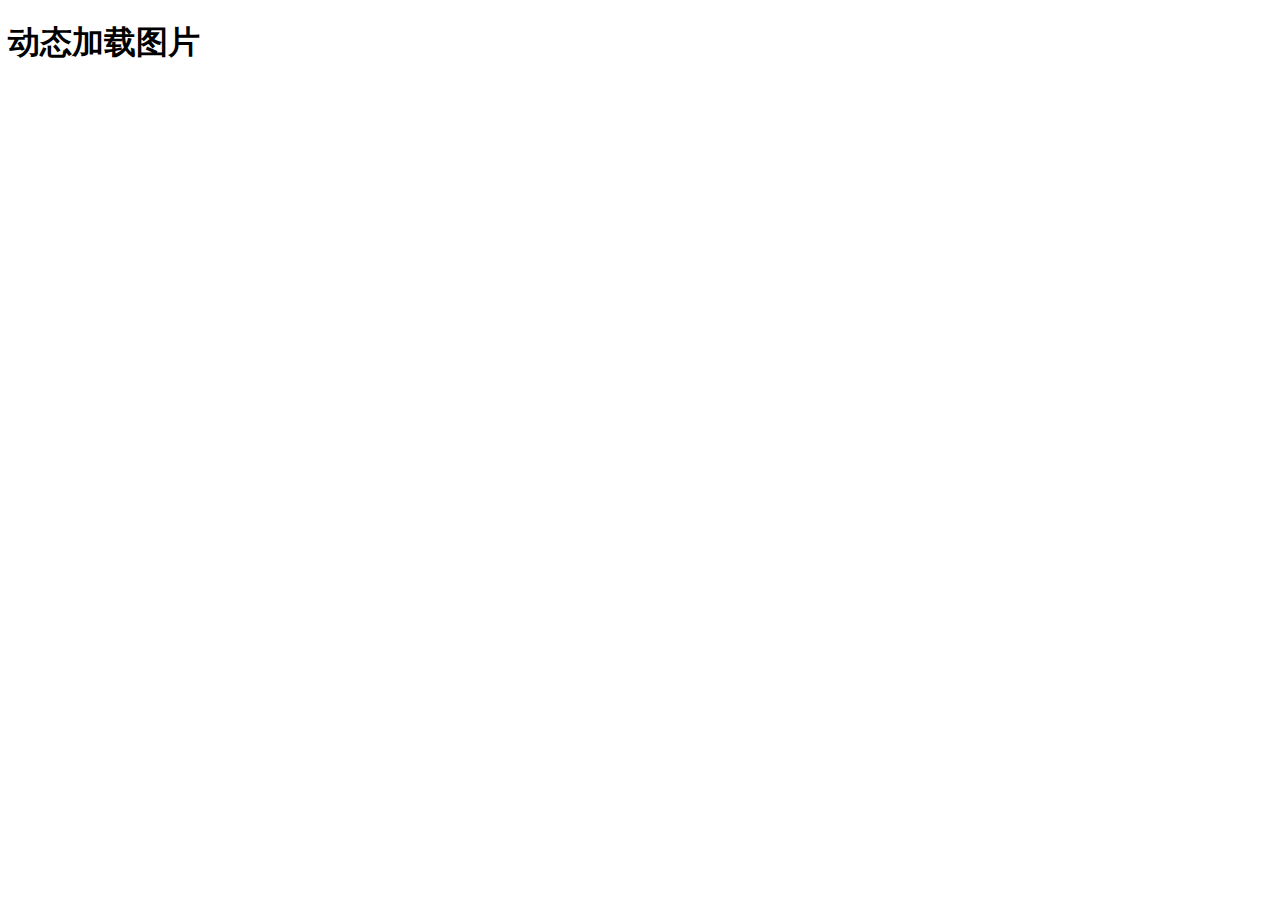
<file: js/dynamic-loading-images-onmousewheel/index.html>
<!doctype html> 
<html> 
<head> 
    <meta charset="utf-8"> 
    <title>动态加载图片</title> 
    <script type="text/javascript">
		document.onmousewheel = function () {
			var scrollTop = document.documentElement.scrollTop || document.body.scrollTop;
			var hght = document.body.scrollHeight;
			if (scrollTop + document.documentElement.clientHeight >= hght) {
			/*在这里写加载图片的代码*/
				alert(scrollTop + ':' + hght);
			}
		}
	</script>
</head>
<body>
	<h1>动态加载图片</h1>
	
</body>
</html>
</file>
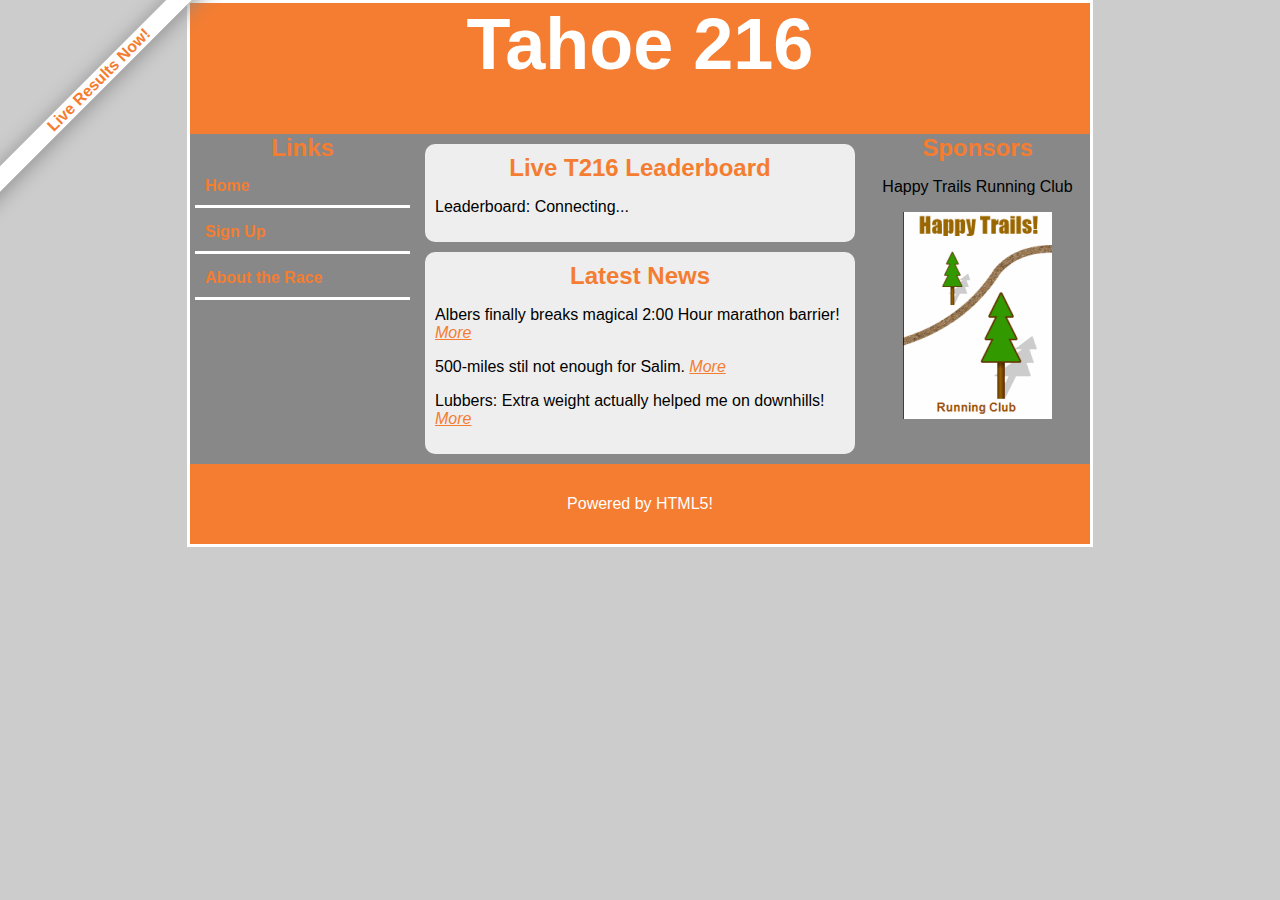
<file: html5/prohtml5/storage/index.html>
<!DOCTYPE html>

<html>
<head>
<title>Tahoe 216</title>
<meta charset="utf-8">
<link rel="stylesheet" href = "html5.css">

<script>
    // functions for determining the distance between two
    // latitude and longitude positions
    function toRadians(num) {
      return num * Math.PI / 180;
    }

    function distance(latitude1, longitude1, latitude2, longitude2) {
      // R is the radius of the earth in kilometers
      var R = 6371;

      var deltaLatitude = toRadians((latitude2-latitude1));
      var deltaLongitude = toRadians((longitude2-longitude1));
      latitude1 = toRadians(latitude1), latitude2 = toRadians(latitude2);

      var a = Math.sin(deltaLatitude/2) *
              Math.sin(deltaLatitude/2) +
              Math.cos(latitude1) *
              Math.cos(latitude2) *
              Math.sin(deltaLongitude/2) *
              Math.sin(deltaLongitude/2);

      var c = 2 * Math.atan2(Math.sqrt(a),
                             Math.sqrt(1-a));
      var d = R * c;
      return d;
    }

    // latitude and longitude for the finish line in the Lake Tahoe race
    var finishLat = 39.17222;
    var finishLong = -120.13778;

    // display the name and distance in the page
    function displayRacerLocation(name, distance) {
        // locate the HTML element for this ID
        // if one doesn't exist, create it
        var incomingRow = document.getElementById(name);
        if (!incomingRow) {
            incomingRow = document.createElement('div');
            incomingRow.setAttribute('id', name);
            incomingRow.userText = name;

            document.getElementById("leaderboard").appendChild(incomingRow);
        }

        incomingRow.innerHTML = incomingRow.userText + " is " +
                                distance.toFixed(5) + " km from the finish line";
    }

    // callback when new position data is retrieved from the websocket
    function dataReturned(locationData) {
        // break the data into ID, latitude, and longitude
        var allData = JSON.parse(locationData);
        var incomingId   = allData[1];
        var incomingLat  = allData[2];
        var incomingLong = allData[3];

        // update the row text with the new values
        var currentDistance = distance(incomingLat, incomingLong, finishLat, finishLong);

        // store the incoming user name and distance in storage
        window.sessionStorage[incomingId] = currentDistance;

        // display the new user data in the page
        displayRacerLocation(incomingId, currentDistance);
    }

    // when the page loads, make a socket connection to the race broadcast server
    function loadDemo() {
        // make sure the browser supports sessionStorage
        if (typeof(window.sessionStorage) === "undefined") {
            document.getElementById("leaderboardStatus").innerHTML = "Your browser does not support HTML5 storage";
            return;
        }

        var storage = window.sessionStorage;

        // for each key in the storage database, display a new racer
        // location in the page
        for (var i=0; i < storage.length; i++) {
            var currRacer = storage.key(i);
            displayRacerLocation(currRacer, storage[currRacer]);
        }

        // test to make sure that Web Sockets are supported
        if (window.WebSocket) {

            // the location of our broadcast WebSocket server
            url = "ws://localhost:8080";
            socket = new WebSocket(url);
            socket.onopen = function() {
                document.getElementById("leaderboardStatus").innerHTML = "Leaderboard: Connected!";
            }
            socket.onmessage = function(e) {
                dataReturned(e.data);
            }
        }
    }

    // add listeners on page load and unload
    window.addEventListener("load", loadDemo, true);
</script>

</head>

<body>
  <div id="container">
    <header>
        <h1>Tahoe 216</h1>
        <h3 align="center">3 Days, 216-Miles, One Crazy Runner's High</h3>
        <h2>&nbsp;</h2>
        <h4>Live  Results Now!</h4>
    </header>

    <nav>
        <h2>Links</h2>
        <a href="index.html" title="Home">Home</a>
        <a href="signup.html" title="Are you crazy enough?">Sign Up</a>
        <a href="about.html" title="Learn more about the T216">About the Race</a>
    </nav>

    <section>
      <article>
        <h2>Live T216 Leaderboard</h2>
        <p id="leaderboardStatus">Leaderboard: Connecting...</p>
        <div id="leaderboard"></div>
      </article>

        <article>
          <h2>Latest News</h2>
          <p>Albers finally breaks magical 2:00 Hour marathon barrier! <a href="./more.html"><em>More</em></a></p>
          <p>500-miles stil not enough for Salim. <a href="./more.html"><em>More</em></a></p>
          <p>Lubbers: Extra weight actually helped me on downhills! <a href="./more.html"><em>More</em></a></p>
      </article>

    </section>

   <aside>
      <h2>Sponsors</h2>
      <p align="center">Happy Trails Running Club</p>
     <p align="center"><img src="happy-trails-rc.gif" alt="Happy Trails Running Club" width="149" height="207"></p>
   </aside>

    <footer>
        <p>Powered by HTML5!</p>
    </footer>

</div>

</html>
</file>
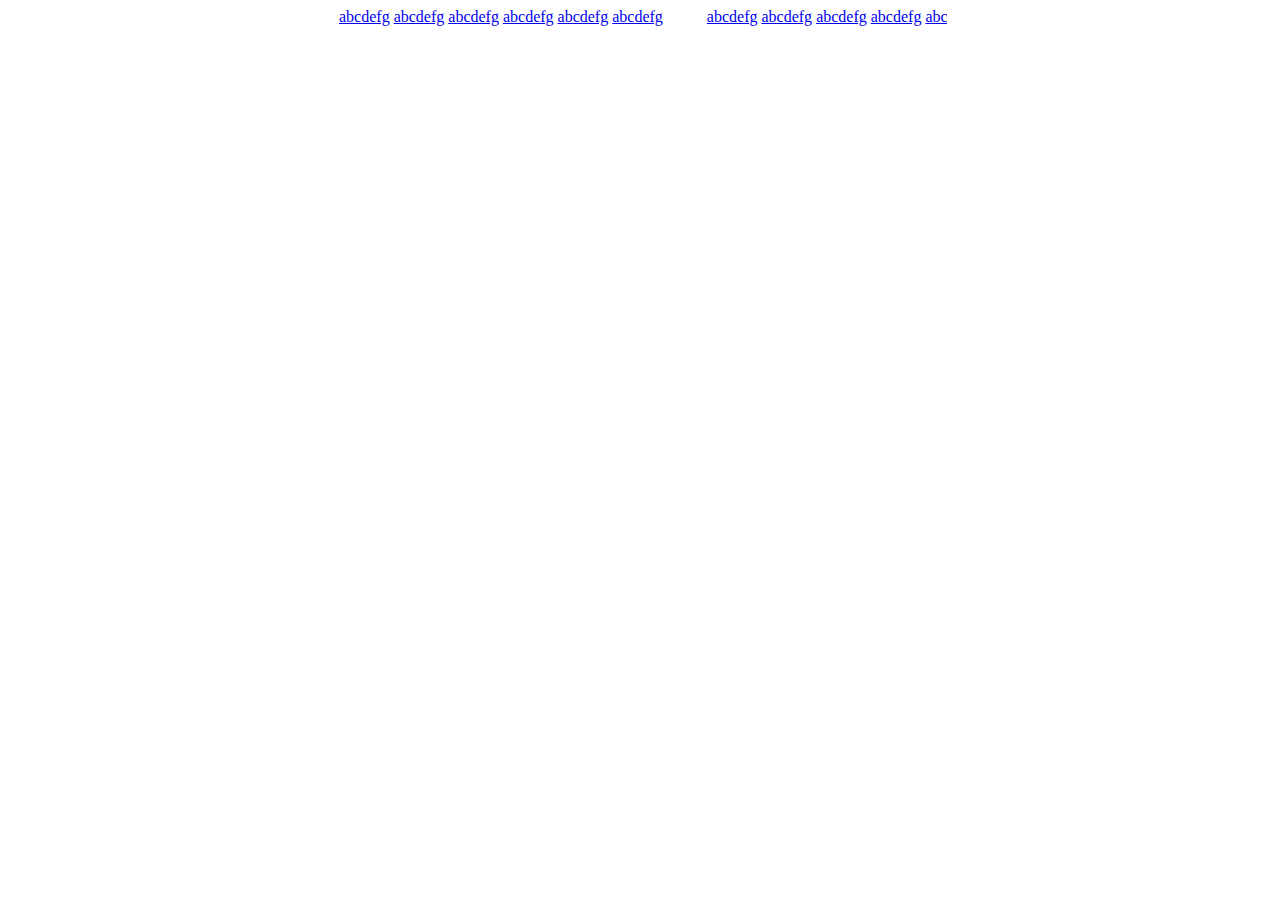
<file: css/CSS滚动文字.html>
<!DOCTYPE html PUBLIC "-//W3C//DTD XHTML 1.0 Transitional//EN" "http://www.w3.org/TR/xhtml1/DTD/xhtml1-transitional.dtd">
<html xmlns="http://www.w3.org/1999/xhtml">
<head>
<meta http-equiv="Content-Type" content="text/html; charset=gb2312" />
<title>无标题文档</title>
<style type="text/css">
.scroll_div {
width:614px;
height:146px;
margin:0 auto;
overflow: hidden;
white-space: nowrap;
background:#ffffff;
}
.scroll_div img {
width:140px;
height:140px;
border: 0;
margin: auto 2px;
border:1px #efefef solid;
}
#scroll_begin, #scroll_end, #scroll_begin ul, #scroll_end ul, #scroll_begin ul li, #scroll_end ul li {
display:inline;
}/*设置ul和li横排*/
</style>
</head>
<body>
<script type="text/javascript">
function ScrollImgLeft(){
var speed=20
var scroll_begin = document.getElementById("scroll_begin");
var scroll_end = document.getElementById("scroll_end");
var scroll_div = document.getElementById("scroll_div");
scroll_end.innerHTML=scroll_begin.innerHTML
function Marquee(){
    if(scroll_end.offsetWidth-scroll_div.scrollLeft<=0)
      scroll_div.scrollLeft-=scroll_begin.offsetWidth
    else
      scroll_div.scrollLeft++
}
var MyMar=setInterval(Marquee,speed)
scroll_div.onmouseover=function() {clearInterval(MyMar)}
scroll_div.onmouseout=function() {MyMar=setInterval(Marquee,speed)}
}
</script>
    <!--#####滚动区域#####-->
    <div id="scroll_div" class="scroll_div">
      <div id="scroll_begin">
        <ul>
          <li><a href=" src=" alt="" />abcdefg</a></li>
          <li><a href=" src=" alt="" />abcdefg</a></li>
          <li><a href=" src=" alt="" />abcdefg</a></li>
          <li><a href=" src=" alt="" />abcdefg</a></li>
          <li><a href=" src=" alt="" />abcdefg</a></li>
          <li><a href=" src=" alt="" />abcdefg</a></li>
        </ul>
      </div>
      <div id="scroll_end"></div>
    </div>
    <!--#####滚动区域#####-->
<script type="text/javascript">ScrollImgLeft();</script>
<!--//向左滚动代码结束-->
</body>
</html>
</file>
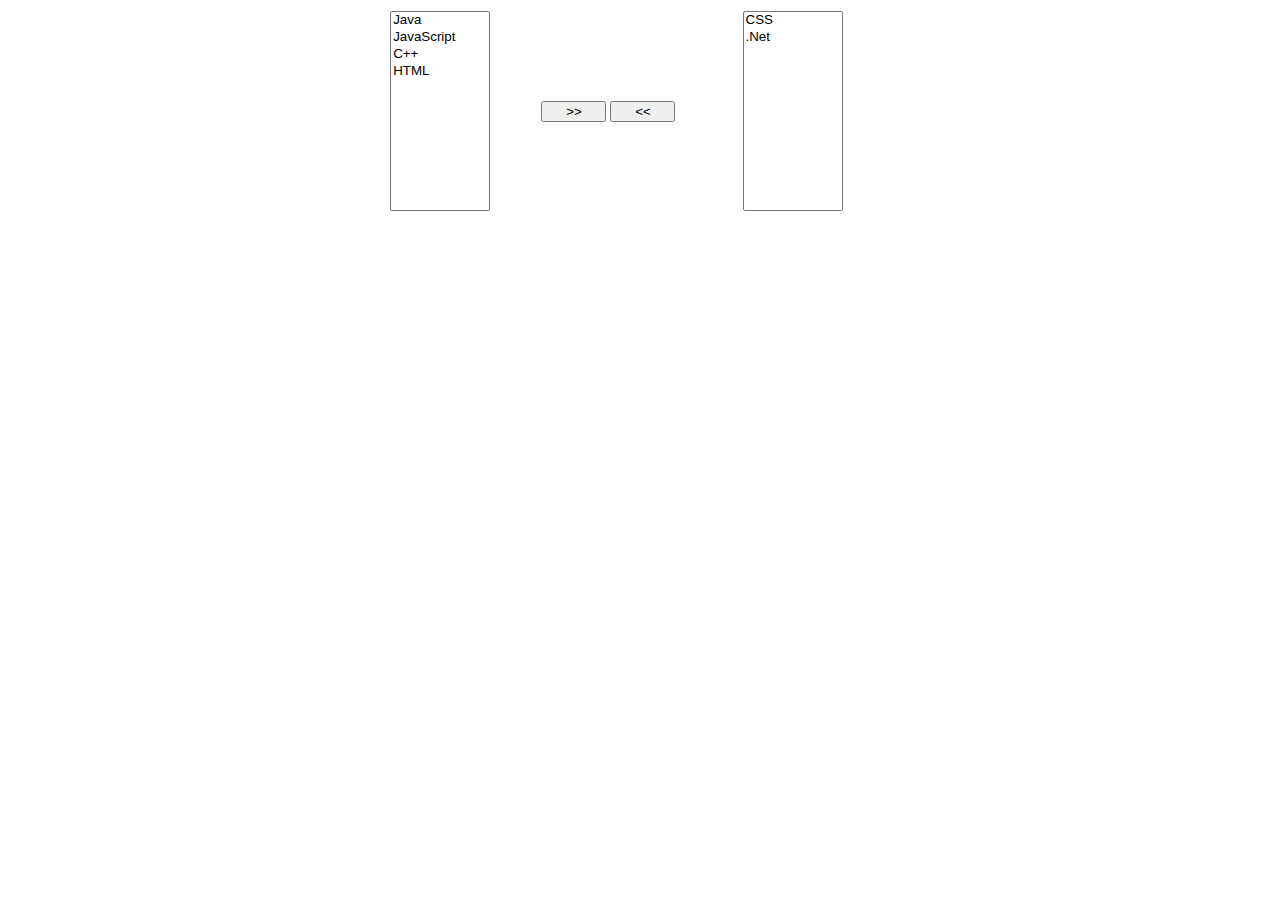
<file: html/selectBox.html>
<!DOCTYPE HTML PUBLIC "-//W3C//DTD HTML 4.0 Transitional//EN">
<HTML>
  
  <HEAD>
    <TITLE>
      New Document
    </TITLE>
    <META NAME="Author" CONTENT="majianan">
    <script language="javascript">
      var currentSel = null;
      function move() {
        if (arguments.length == 1) {
          moveUp(arguments[0]);
        } else if (arguments.length == 2) {
          moveRight(arguments[0], arguments[1]);
        }
      }
      /*
      function moveUp(direction) {
        if (currentSel == null) return;
        var index = currentSel.selectedIndex;
        if (direction) { //up   
          if (index == 0) return;

          var value = currentSel.options[index - 1].value;
          var text = currentSel.options[index - 1].text;

          currentSel.options[index - 1].value = currentSel.options[index].value;
          currentSel.options[index - 1].text = currentSel.options[index].text;

          currentSel.options[index].value = value;
          currentSel.options[index].text = text;

          currentSel.options[index].selected = false;
          currentSel.options[index - 1].selected = true;
        } else { //down   
          if (index == (currentSel.length - 1)) return;

          var value = currentSel.options[index + 1].value;
          var text = currentSel.options[index + 1].text;

          currentSel.options[index + 1].value = currentSel.options[index].value;
          currentSel.options[index + 1].text = currentSel.options[index].text;

          currentSel.options[index].value = value;
          currentSel.options[index].text = text;

          currentSel.options[index].selected = false;
          currentSel.options[index + 1].selected = true;
        }
      }*/
      function moveRight(src, des) {
        if (src.selectedIndex == -1) {
          alert("Please select first!");
          return;
        }
        for (var i = 0; i < src.length; i++) {
          if (src[i].selected) {
            var op = document.createElement("option");
            op.value = src.options[src.selectedIndex].value;
            op.text = src.options[src.selectedIndex].text;
            des.options.add(op);
            src.remove(i);
            i--;
          }
        }
      }
      /*
      function setButton(obj) {
        if (obj.length == 0) return;
        currentSel = obj;
        if (obj.id == "leftSel") {
          document.getElementById("btnLeft").disabled = true;
          document.getElementById("btnRight").disabled = false;

          reSelect(document.getElementById("rightSel"));
        } else {
          document.getElementById("btnLeft").disabled = false;
          document.getElementById("btnRight").disabled = true;

          reSelect(document.getElementById("leftSel"));
        }
      } */

      function reSelect(obj) {
        for (var i = 0; i < obj.length; i++) {
          if (obj[i].selected) obj[i].selected = false;
        }
      }
    </script>
  </HEAD>
  
  <BODY>
    <form id="form1">
      <table width="40%" align="center">
        <tr>
          <!--
          <td>
            <input type="button" value=" Up " id="btnUp" onClick="move(true);" style="width:65"
            />
            <input type="button" value=" Down " id="btnDowm" onClick="move(false);"
            style="width:65" />
          </td>-->
          <td>
            <select multiple id="leftSel" onclick="setButton(this)" style="height:200px;width:100px;">
              <option value="1">
                Java
              </option>
              <option value="2">
                JavaScript
              </option>
              <option value="3">
                C++
              </option>
              <option value="4">
                HTML
              </option>
            </select>
          </td>
          <td>
            <input type="button" value=" >> " id="btnRight" onClick="move(document.getElementById('leftSel'),document.getElementById('rightSel'));"
            style="width:65" />
            <input type="button" value=" << " id="btnLeft" onClick="move(document.getElementById('rightSel'),document.getElementById('leftSel'));"
            style="width:65" />
          </td>
          <td>
            <select multiple id="rightSel" onclick="setButton(this)" style="height:200px;width:100px;">
              <option value="5">
                CSS
              </option>
              <option value="6">
                .Net
              </option>
            </select>
          </td>
        </tr>
      </table>
    </form>
  </BODY>

</HTML>
</file>
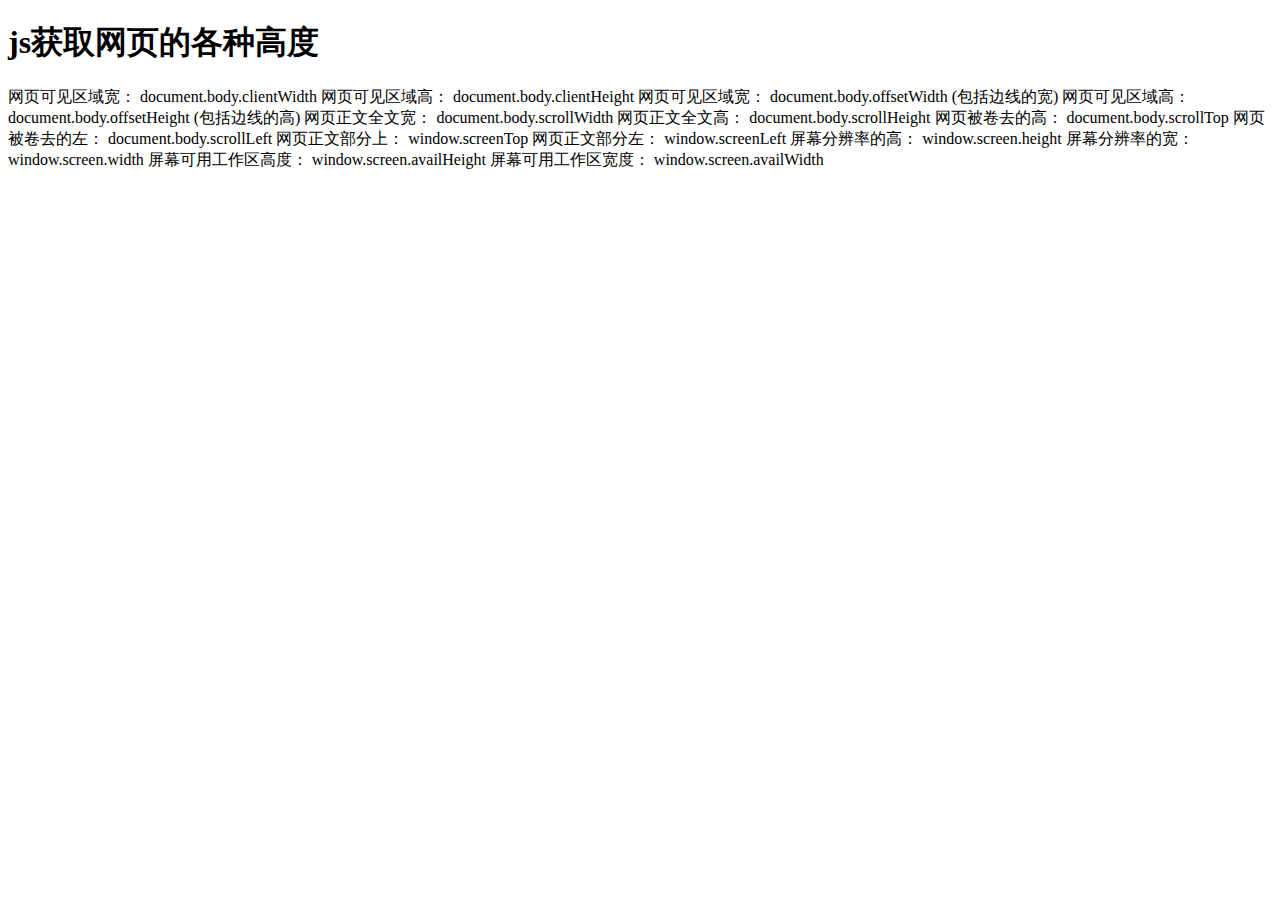
<file: js/dynamic-loading-images-onmousewheel/js-get-various-height.html>
<!doctype html> 
<html> 
<head> 
    <meta charset="utf-8"> 
    <title>js获取网页的各种高度</title> 
</head>
<body>
    <h1>js获取网页的各种高度</h1>
    <p>
网页可见区域宽： document.body.clientWidth
网页可见区域高： document.body.clientHeight
网页可见区域宽： document.body.offsetWidth (包括边线的宽)
网页可见区域高： document.body.offsetHeight (包括边线的高)
网页正文全文宽： document.body.scrollWidth
网页正文全文高： document.body.scrollHeight
网页被卷去的高： document.body.scrollTop
网页被卷去的左： document.body.scrollLeft
网页正文部分上： window.screenTop
网页正文部分左： window.screenLeft
屏幕分辨率的高： window.screen.height
屏幕分辨率的宽： window.screen.width
屏幕可用工作区高度： window.screen.availHeight
屏幕可用工作区宽度： window.screen.availWidth    
    </p>
</body>
</html>
</file>
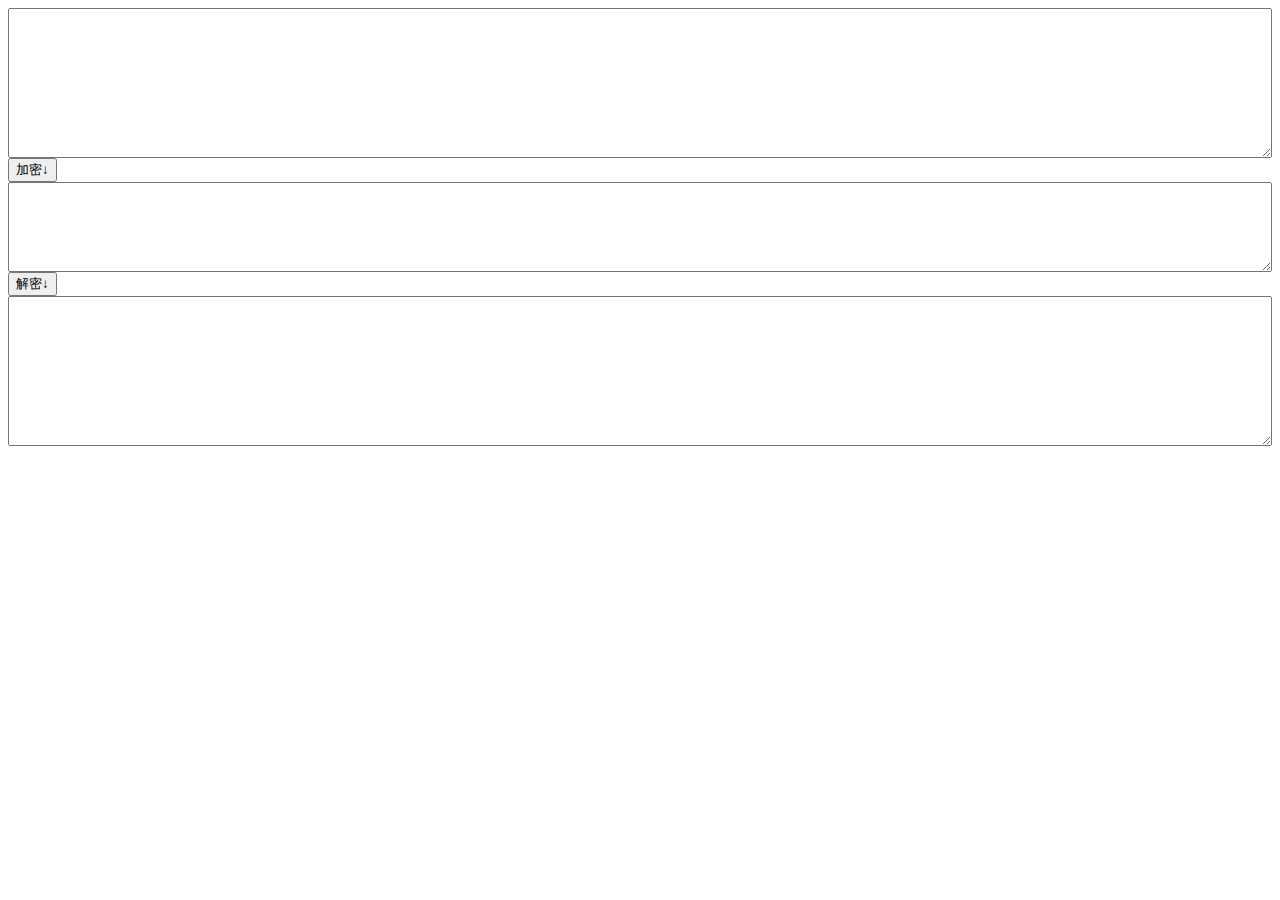
<file: js/encryption/enc.html>
<html><head>
<meta http-equiv="Content-Type" content="text/html; charset=utf-8">
<title>javascript加密解密工具</title>
</head>
<body>
<SCRIPT LANGUAGE="JavaScript">
f23={}
f23.ts="8ABC7DLO5MN6Z9EFGdeJfghijkHIVrstuvwWSTUXYabclmnopqKPQRxyz01234"
f23.s52e=function(n)
{
	var nl=n.length,t=[],a,b,c,x,m=function(y){t[t.length]=f23.ts.charAt(y)},N=f23.ts.length,N2=N*N,N5=N*5
	for(x=0;x<nl;x++)
	{
		a=n.charCodeAt(x)
		if(a<N5)m(Math.floor(a/N)),m(a%N)
		else m(Math.floor(a/N2)+5),m(Math.floor(a/N)%N),m(a%N)
	}
	var s=t.join("")
	return String(s.length).length+String(s.length)+s
}

f23.s52d=function(n)
{
	var c=n.charAt(0)*1
	if(isNaN(c))return ""
	c=n.substr(1,c)*1
	if(isNaN(c))return ""
	var nl=n.length,t=[],a,f,b,x=String(c).length+1,m=function(y){return f23.ts.indexOf(n.charAt(y))},N=f23.ts.length
	if(nl!=x+c)return ""
	while(x<nl)
	{
		a=m(x++)
		if(a<5)f=a*N+m(x)
		else f=(a-5)*N*N+m(x)*N+m(x+=1)
		t[t.length]=String.fromCharCode(f)
		x++
	}
	return t.join("")
}


</SCRIPT>
<textarea id=t1 style="width:100%;height:150">
</textarea>
<button onclick=t2.value=f23.s52e(t1.value)>加密↓</button>
<textarea id=t2 style="width:100%;height:90"></textarea>
<button onclick=t3.value=f23.s52d(t2.value)>解密↓</button>
<textarea id=t3 style="width:100%;height:150"></textarea>

</body></html>
</file>
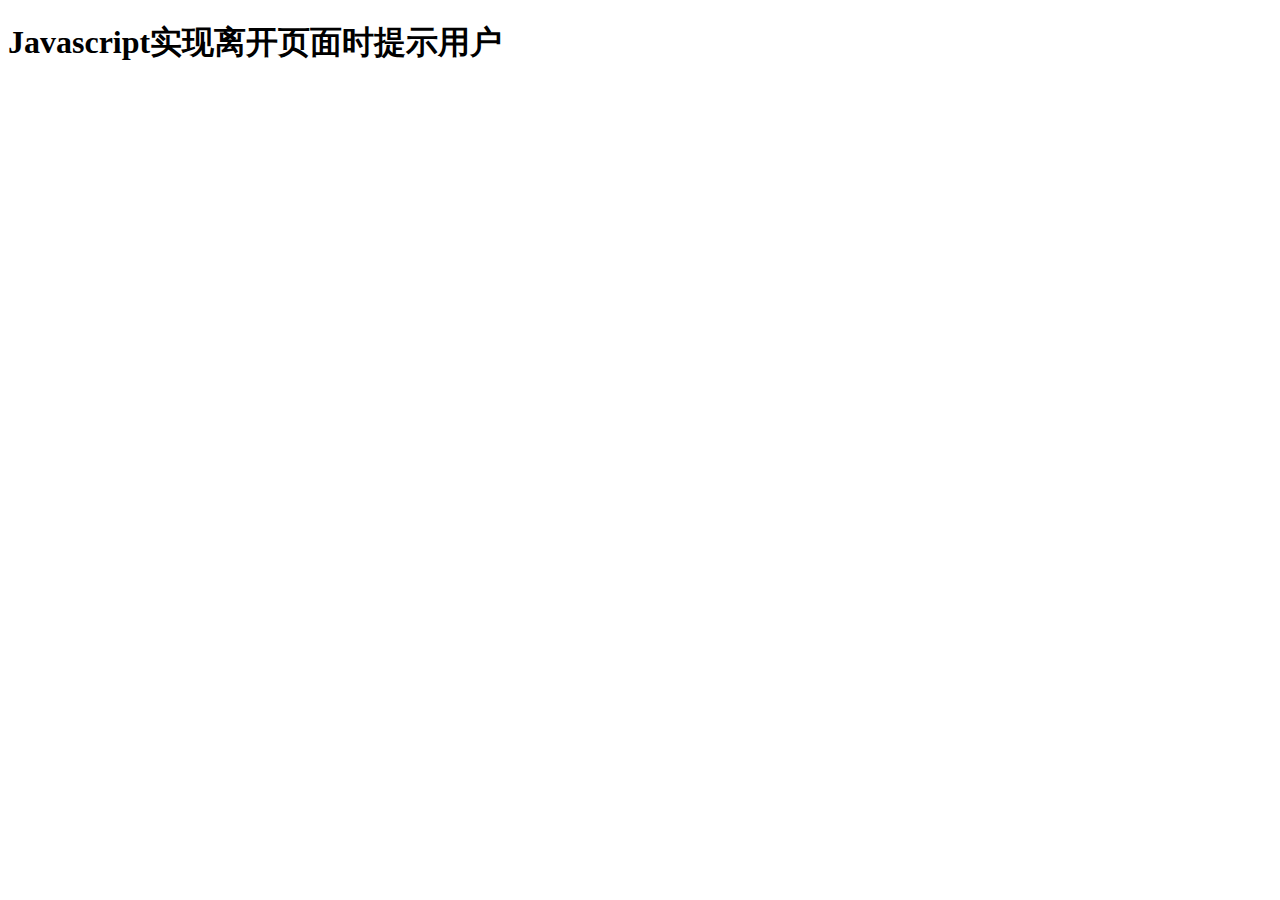
<file: js/JavaScript在离开页面时提示用户/window.onbeforeunload.html>
<!doctype html> 
<html> 
<head> 
    <meta charset="utf-8"> 
    <title>Javascript实现离开页面时提示用户</title>
    <script type="text/javascript">
    	var is_uploading = true;

    	function alert_if_uploading() {
    		if (is_uploading) {
    			return '文件正在上传中，您确定要离开当前页面？';
    		}
    	}
    	window.onbeforeunload = alert_if_uploading;
    </script>
</head>
<body>
    <h1>Javascript实现离开页面时提示用户</h1>
    
</body>
</html>
</file>
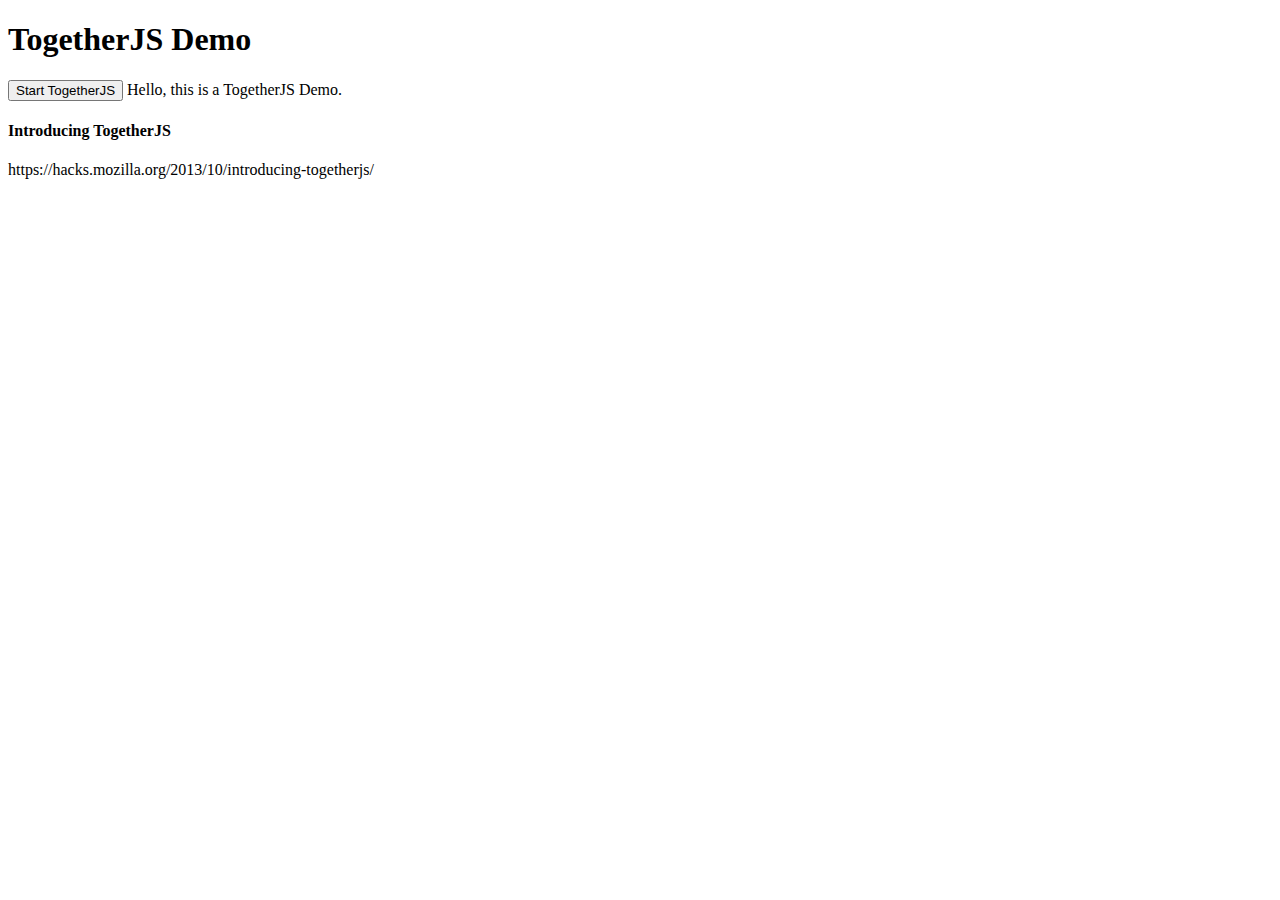
<file: js/togetherJSdemo/simple-demo.html>
<!doctype html> 
<html> 
<head> 
    <meta charset="utf-8"> 
    <title></title> 
    <script src="https://togetherjs.com/togetherjs-min.js"></script>
</head>
<body>
    <h1>TogetherJS Demo</h1>
    <button onclick="TogetherJS(this);return false;">Start TogetherJS</button>
    Hello, this is a TogetherJS Demo.

    <h4>Introducing TogetherJS</h4>
    <p>
    	https://hacks.mozilla.org/2013/10/introducing-togetherjs/
    </p>
</body>
</html>
</file>
<file: html5/prohtml5/storage/html5.css>
/* html5 css file, Peter Lubbers, Kaazing */

body {
	background-color:#CCCCCC;
	font-family:Geneva,Arial,Helvetica,sans-serif;
	margin: 0px auto;
	max-width:900px;
	border:solid;
	border-color:#FFFFFF;
}

header {
	background-color: #F47D31;
	display:block;
	color:#FFFFFF;
	text-align:center;
	width:100%;
}

h1 {
	font-size: 72px;
	margin: 0px;
}

h2 {
	font-size: 24px;
	margin: 0px;
	text-align:center;
	color: #F47D31;
}

h3 {
	font-size: 18px;
	margin: 0px;
	text-align:center;
	color: #F47D31;
}

h4 {
	color: #F47D31;
	background-color: #fff;
	-webkit-box-shadow: 2px 2px 20px #888;
	-webkit-transform: rotate(-45deg);
	position: absolute;
	padding: 0px 150px;
	top: 50px;
	left: -120px;
	text-align:center;
	
}

header h2 {
	margin: 0px;
}

nav {
	display:block;
	width:25%;
	float:left;
}

nav a:link, nav a:visited {
	display: block;
	border-bottom: 3px solid #fff;
	padding: 10px;
	text-decoration: none;
	font-weight: bold;
	margin: 5px;
}

nav a:hover {
	color: white;
	background-color: #F47D31;
}

nav h3 {
	margin: 15px;
	color: white;
}

#container {
	background-color: #888;
}

section {

	display:block;
	width:50%;
	float:left;
}

article {
	background-color: #eee;
	display:block;
	margin: 10px;
	padding: 10px;
	-webkit-border-radius: 10px;
	-moz-border-radius: 10px;
	border-radius: 10px;
}

article h2 {
}

aside {
	display:block;
	width:25%;
	float:left;
}

footer {
	clear: both;	
	display: block;
	background-color: #F47D31;
	color:#FFFFFF;
	text-align:center;
	padding: 15px;
}


/* links */
a {
	color: #F47D31;
}

a:hover {
	text-decoration: underline;
}
</file>
